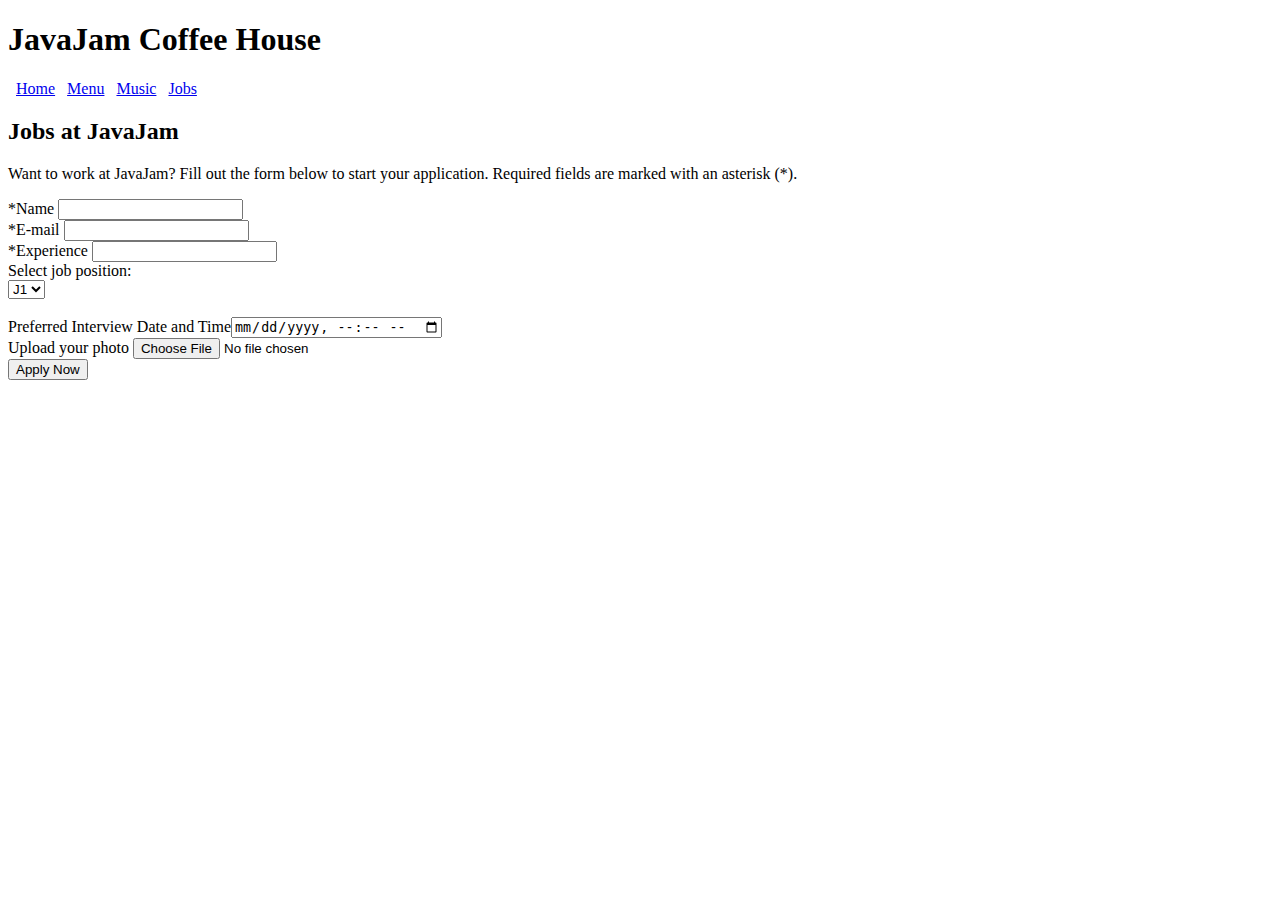
<file: jobs.html>
<!DOCTYPE html>
<html lang="en">
<head>
    <meta charset="UTF-8">
    <meta http-equiv="X-UA-Compatible" content="IE=edge">
    <meta name="viewport" content="width=device-width, initial-scale=1.0">
    <title>JavaJam House Jobs</title>
</head>
<body>
    <h1>JavaJam Coffee House</h1>

    <nav>
        &nbsp;
        <a href="index.html">Home</a>
        &nbsp;
        <a href="menu.html">Menu</a>
        &nbsp;
        <a href="music.html">Music</a>
        &nbsp;
        <a href="jobs.html">Jobs</a>
    </nav>

    <main>
        <h2>Jobs at JavaJam</h2>

        <p>
            Want to work at JavaJam? Fill out the form below to start your application. Required
            fields are marked with an asterisk (*).
        </p>

        <form method="POST" action="http://webdevbasics.net/scripts/javajam8.php">
            <label for="fname">*Name <input type="text"></label><br>
            <label for="femail">*E-mail <input type="email"></label><br>
            <label for="fexperience">*Experience <input type="textarea" rows="10" cols="50"></label><br>

            <div>
                <label for="select-choice">Select job position:</label><br>
                <select id="select-choice">
                <option value="j1">J1</option>
                <option value="j2">J2</option>
                <option value="j3">J3</option>
                </select>
            </div>

            <br>
            <label for="dateTime">Preferred Interview Date and Time<input type="datetime-local" name="date" id="date"></label>
            
            <br>

            <label for="ffile">Upload your photo <input type="file" name="file" id="file"></label>
            
            <br>

            <button>Apply Now</button><br>
                
        </form>

    </main>
</body>
</html>
</file>
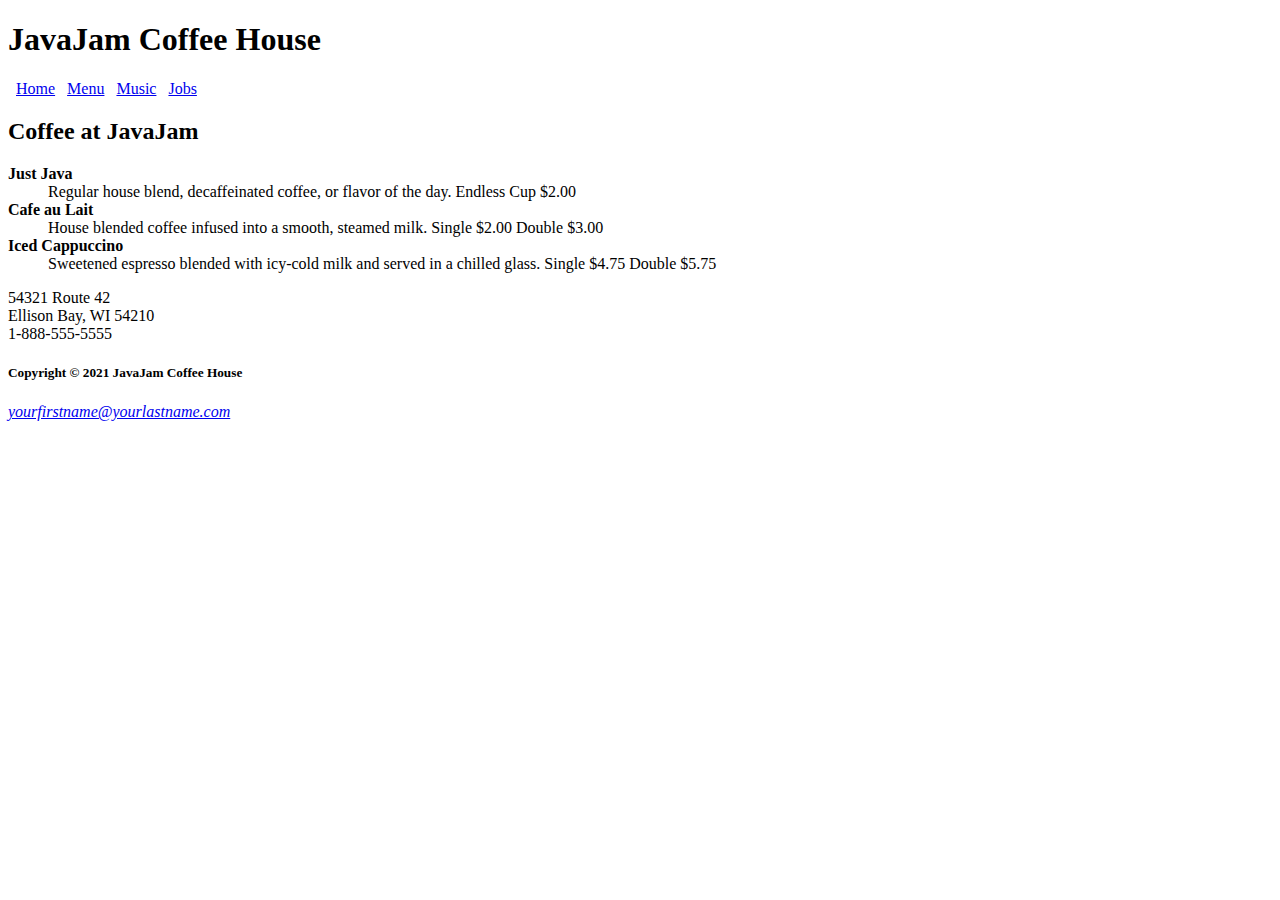
<file: menu.html>
<!DOCTYPE html>
<html lang="en">
<head>
    <meta charset="UTF-8">
    <meta http-equiv="X-UA-Compatible" content="IE=edge">
    <meta name="viewport" content="width=device-width, initial-scale=1.0">
    <title>JavaJam Coffee House Menu</title>
</head>
<body>
    <h1>JavaJam Coffee House</h1>

    <nav>
        &nbsp;
        <a href="index.html">Home</a>
        &nbsp;
        <a href="menu.html">Menu</a>
        &nbsp;
        <a href="music.html">Music</a>
        &nbsp;
        <a href="jobs.html">Jobs</a>
    </nav>

    <main>
        <h2>Coffee at JavaJam</h2>

        <dt><strong>Just Java</strong></dt> 

        <dd>
            Regular house blend, decaffeinated coffee, or flavor of the day.
            Endless Cup $2.00
        </dd>

        <dt><strong>Cafe au Lait</strong></dt> 

        <dd>
            House blended coffee infused into a smooth, steamed milk.
            Single $2.00 Double $3.00
        </dd>
        
        <dt><strong>Iced Cappuccino</strong></dt> 

        <dd>
            Sweetened espresso blended with icy-cold milk and served in a chilled glass.
            Single $4.75 Double $5.75
        </dd>

        <div>
            <p>
                54321 Route 42
                <br>
                Ellison Bay, WI 54210
                <br>
                1-888-555-5555
            </p>
        </div>

    </main>

    <footer>
        <h5>Copyright © 2021 JavaJam Coffee House</h5>
        <address><a href="yourfirstname@yourlastname.com">yourfirstname@yourlastname.com</a></address>
    </footer>

</body>
</html>
</file>
